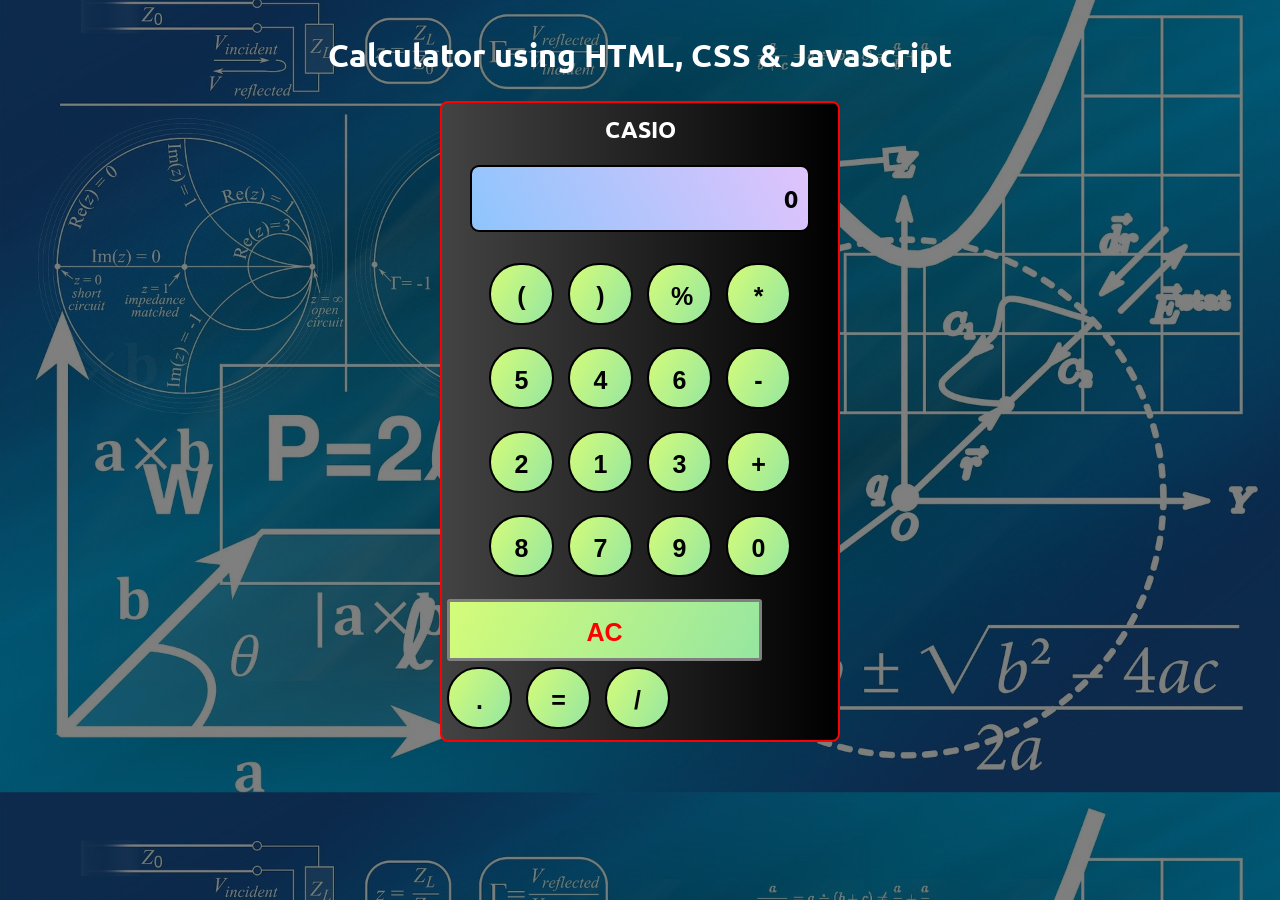
<file: Calculator_app/index.html>
<!DOCTYPE html>
<html lang="en">

<head>
    <meta charset="UTF-8">
    <meta http-equiv="X-UA-Compatible" content="IE=edge">
    <meta name="viewport" content="width=device-width, initial-scale=1.0">
    <title>Calculator using HTML, CSS & JavaScript</title>
    <link
        href="https://fonts.googleapis.com/css2?family=Poppins:wght@200;300;400;500;600;700&family=Ubuntu&display=swap"
        rel="stylesheet">
    <link rel="stylesheet" href="style.css">
</head>

<body>
    <h1 class="text-center">Calculator using HTML, CSS & JavaScript</h1>
    <div class="container">
        <h3>CASIO</h3>
        <div class="row">
            <input type="text" name="text" id="input" placeholder="0">
        </div>
        <div class="row">
            <button class="btn" onclick="input_function(this)">(</button>
            <button class="btn" onclick="input_function(this)">)</button>
            <button class="btn" onclick="input_function(this)">%</button>
            <button class="btn" onclick="input_function(this)">*</button>
        </div>
        <div class="row">
            <button class="btn" onclick="input_function(this)">5</button>
            <button class="btn" onclick="input_function(this)">4</button>
            <button class="btn" onclick="input_function(this)">6</button>
            <button class="btn" onclick="input_function(this)">-</button>
        </div>
        <div class="row">
            <button class="btn" onclick="input_function(this)">2</button>
            <button class="btn" onclick="input_function(this)">1</button>
            <button class="btn" onclick="input_function(this)">3</button>
            <button class="btn" onclick="input_function(this)">+</button>
        </div>
        <div class="row">
            <button class="btn" onclick="input_function(this)">8</button>
            <button class="btn" onclick="input_function(this)">7</button>
            <button class="btn" onclick="input_function(this)">9</button>
            <button class="btn" onclick="input_function(this)">0</button>
        </div>
        <div class="row">
            
            <button class="btn" id="clear" onclick="clearScreen()">AC</button>
          
            <button class="btn" onclick="input_function(this)">.</button>
            <button class="btn" onclick="calculate()">=</button>
            <button class="btn" onclick="input_function(this)">/</button>
        </div>
        
    </div>

    <script src="script.js"></script>
</body>

</html>
</file>
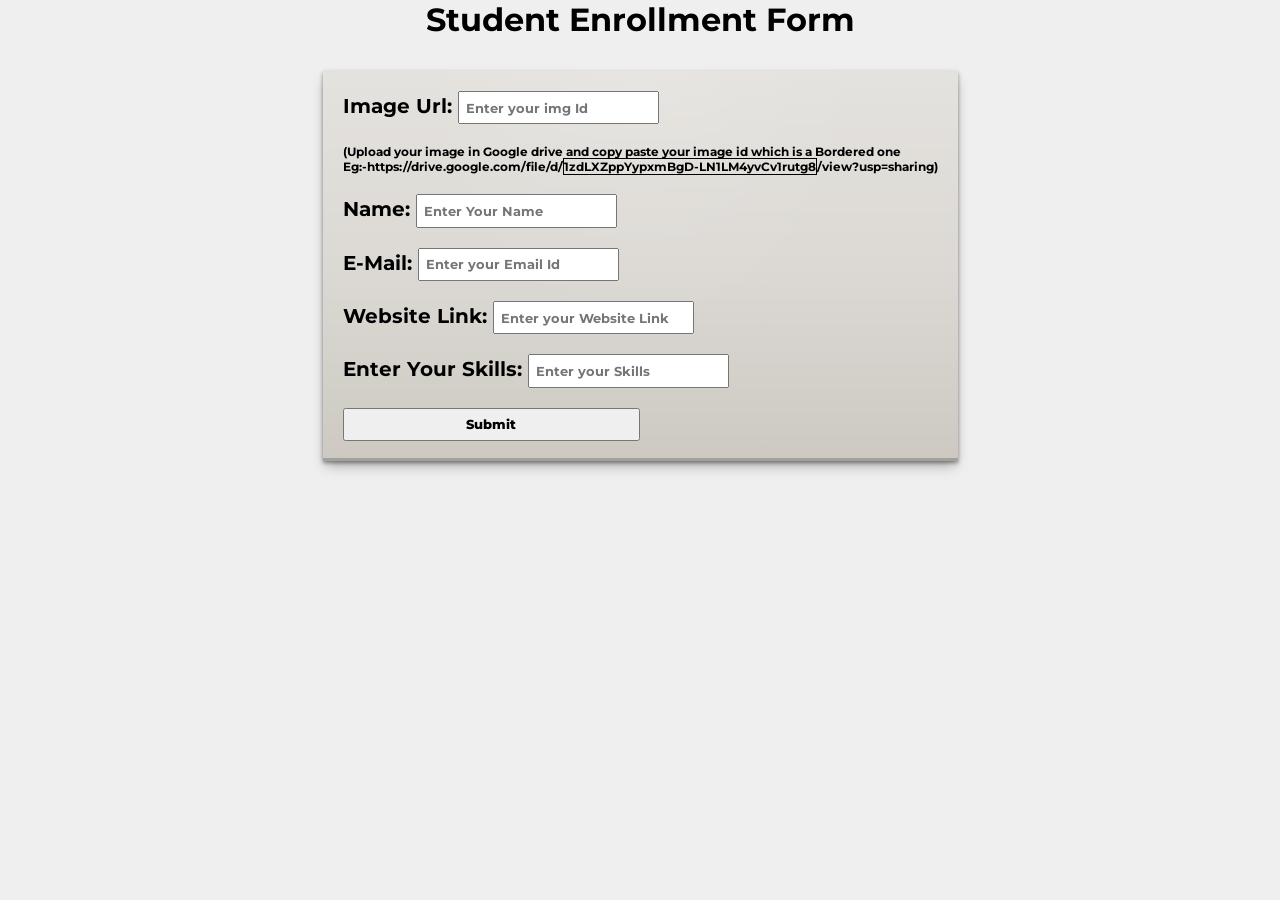
<file: Student_enrollmen_form/index.html>
<!DOCTYPE html>
<html lang="en">
<head>
    <meta charset="UTF-8">
    <meta http-equiv="X-UA-Compatible" content="IE=edge">
    <meta name="viewport" content="width=device-width, initial-scale=1.0">
    <title>Registration Form</title>
    <link rel="stylesheet" href="style.css">
    <link rel="preconnect" href="https://fonts.googleapis.com">
    <link rel="preconnect" href="https://fonts.gstatic.com" crossorigin>
    <link href="https://fonts.googleapis.com/css2?family=Montserrat:wght@300&display=swap" rel="stylesheet">
</head>
<body>
   <h1>Student Enrollment Form</h1>
    <div class="container">
        
       <!--Registration Form container-->
       <div class="registrationcontainer">
        <!--input fields for registration form-->

        <div class="img">
        <label>Image Url:</label>
        <input type="text" id="img" name="img" placeholder="Enter your img Id">
        </div>
        <p style="font-size: 12px;">(Upload your image in Google drive and copy paste your image id which is a Bordered one<br>
            Eg:-https://drive.google.com/file/d/<span style="border:1px solid black;">1zdLXZppYypxmBgD-LN1LM4yvCv1rutg8</span>/view?usp=sharing)
        </p>
        <div class="name">
        <label>Name:</label>
        <input type="text" id="name" name="Name" placeholder="Enter Your Name"/>
        </div>
       
        <div class="email">
        <label>E-Mail:</label>
        <input type="email" id="email" name="Email" placeholder="Enter your Email Id"/>
        </div>
        <div class="websitelink">
        <label>Website Link:</label>
        <input type="text" id="websitelink" name="WebsiteLink" placeholder="Enter your Website Link"/>
        </div>
        <div class="skills">
        <label>Enter Your Skills:</label>
        <input type="text" id="skills" name="Skills" placeholder="Enter your Skills"/>
        </div>
        <button class="submit">Submit</button>
       </div>
       <!--Data displayed in the same screen-->
       <div class="output">
           <!--Data stored dynamically inside the container-->
           
       </div>
    </div>


    <script src="script.js"></script>
</body>
</html>
</file>
<file: Calculator_app/style.css>
* {
    margin: 0;
    padding: 0;
    box-sizing: border-box;
    font-family: 'Ubuntu', sans-serif;
}

body {
    background-image: linear-gradient(rgba(0, 0, 0, 0.5), rgba(0, 0, 0, 0.5)), url(./geometry-gb8383e696_1920.jpg);
    background-position: center;
    background-size: cover;
}

.text-center {
    text-align: center;
}

h1 {
    margin: 35px 0 25px 0;
    color: #fff;
}

h3 {
    font-size: 23px;
    color: #fff;
    margin: 14px;
}

.container {
    /* border: 4px solid forestgreen;  */
    background-color: #f9ac66;
    display: flex;
    flex-direction: column;
    justify-content: center;
    align-items: center;
    box-sizing: border-box black;
   margin: auto;
    width: 375px;
    border-radius: 22px

}

.btn {

    padding: 17px 22px;
    /* border: 4px solid black; */
    border: none;
    border-radius: 50%;
    cursor: pointer;
    margin-left: 24px;
    margin: 3px 5px;
    height: 62px;
    width: 62px;
    font-family: 'Oswald', sans-serif;
    font-size: 19px;
    font-weight: 700;
    transition: 0.7s;
}

.btn:hover {

    color:white;
    background-color: black;
}

#clear {
    /* width: 315px;
    border-radius: 3px;
    padding: 16px;
    /* color: red; */
    /* margin: 5px 3px; */ 
}

.row {
    margin: 8px 0;
}

.row input {
   
    border: 5px solid violet; 
    padding: 10px;
    margin-bottom: 12px;
    border-radius: 10px;
    font-size: 20px;
    width: 340px;
    border: none;
    font-weight: 700;
    text-align: right;
}

::placeholder {
    font-size: 25px;
    color: #000;
}* {
    margin: 0;
    padding: 0;
    box-sizing: border-box;
    font-family: 'Ubuntu', sans-serif;
}

body {
    background-image: linear-gradient(rgba(0, 0, 0, 0.5), rgba(0, 0, 0, 0.5)), url(./geometry-gb8383e696_1920.jpg);
    background-position: center;
    background-size: cover;
}

.text-center {
    text-align: center;
}

h1 {
    margin: 35px 0 25px 0;
    color: #fff;
}

h3 {
    font-size: 23px;
    color: #fff;
    margin: 12px;
}

.container {
    border: 2px solid red;
    border-radius: 8px;
    display: flex;
    flex-direction: column;
    justify-content: center;
    align-items: center;
    background-image: linear-gradient(to right, #434343 0%, black 100%);
    width: 400px;
    margin: auto;
}

.btn {
    padding: 17px 22px;
    margin: 3px 5px;
    border: 2px solid #000;
    border-radius: 50px;
    cursor: pointer;
    font-weight: 900;
    font-size: 25px;
    width: 65px;
    background-image: linear-gradient(120deg, #d4fc79 0%, #96e6a1 100%);
    transition: 0.5s;
}

.btn:hover {
    background-image: radial-gradient(circle farthest-side, #fceabb, #f8b500);
}

#clear {
    width: 315px;
    border: 3px solid gray;
    border-radius: 3px;
    padding: 16px;
    color: red;
}

.row {
    margin: 8px 0;
}

.row input {
    font-weight: 900;
    font-size: 25px;
    padding: 15px 10px;
    border: 2px solid black;
    border-radius: 9px;
    background-color: #8EC5FC;
    background-image: linear-gradient(62deg, #8EC5FC 0%, #E0C3FC 100%);
    text-align: right;
}

::placeholder {
    font-size: 25px;
    color: #000;
}
</file>
<file: Student_enrollmen_form/style.css>
*{
    margin:0;
    padding: 0;
    box-sizing: border-box;
    font-family: 'Montserrat', sans-serif;
}
body{
    background-color: #efefef;
}
h1{
    text-align: center;
    margin-bottom: 1em;
}
.container{
    /* max-width: 100%; */
    display:grid;
    grid-template-columns: 1fr;
    gap:2em;
}

.registrationcontainer{
    font-weight: 700;
    justify-self: center;
    width:auto;
    height:auto;
    padding:1em;
    display:grid;
    grid-template-columns: 1fr;
    gap:1em;
   
    font-size: 20px;
    background-color: #DCD9D4;
    background-image: linear-gradient(to bottom, rgba(255,255,255,0.50) 0%, rgba(0,0,0,0.50) 100%), radial-gradient(at 50% 0%, rgba(255,255,255,0.10) 0%, rgba(0,0,0,0.50) 50%);
    background-blend-mode: soft-light,screen;
    box-shadow: rgba(0, 0, 0, 0.4) 0px 2px 4px, rgba(0, 0, 0, 0.3) 0px 7px 13px -3px, rgba(0, 0, 0, 0.2) 0px -3px 0px inset;
}
.registrationcontainer input{
    padding:0.5em;
    outline:none;
    font-weight: 700;
}
.submit{
    width:50%;
    padding:0.5em;
    color: black;
    font-weight: 800;
}
.output{
    display:grid;
    grid-template-columns: 1fr 1fr 1fr;
    gap:0.5em;
    justify-items: center;
}
.addData{
    text-align: center;
    width:70%;
    height:auto;
    padding:1em;
    background-color: #DCD9D4;
    background-image: linear-gradient(to bottom, rgba(255,255,255,0.50) 0%, rgba(0,0,0,0.50) 100%), radial-gradient(at 50% 0%, rgba(255,255,255,0.10) 0%, rgba(0,0,0,0.50) 50%);
    background-blend-mode: soft-light,screen;
    box-shadow: rgba(0, 0, 0, 0.4) 0px 2px 4px, rgba(0, 0, 0, 0.3) 0px 7px 13px -3px, rgba(0, 0, 0, 0.2) 0px -3px 0px inset;
}
.output .addData img{
    width:150px;
    height:150px;
    
}
/*Responsiveness*/
@media all and (max-width:900px){
    .output{
        display:grid;
        grid-template-columns: 1fr 1fr;
        gap:0.5em;
        justify-items: center;
        
    }

}
@media all and (max-width:400px){
    .container{
        padding:0.4em;
    }
    .registrationcontainer{
        padding:0.5em;
    }
    .output{
        display:grid;
        grid-template-columns: 1fr;
        gap:0.5em;
        justify-items: center;
    }
}
</file>
